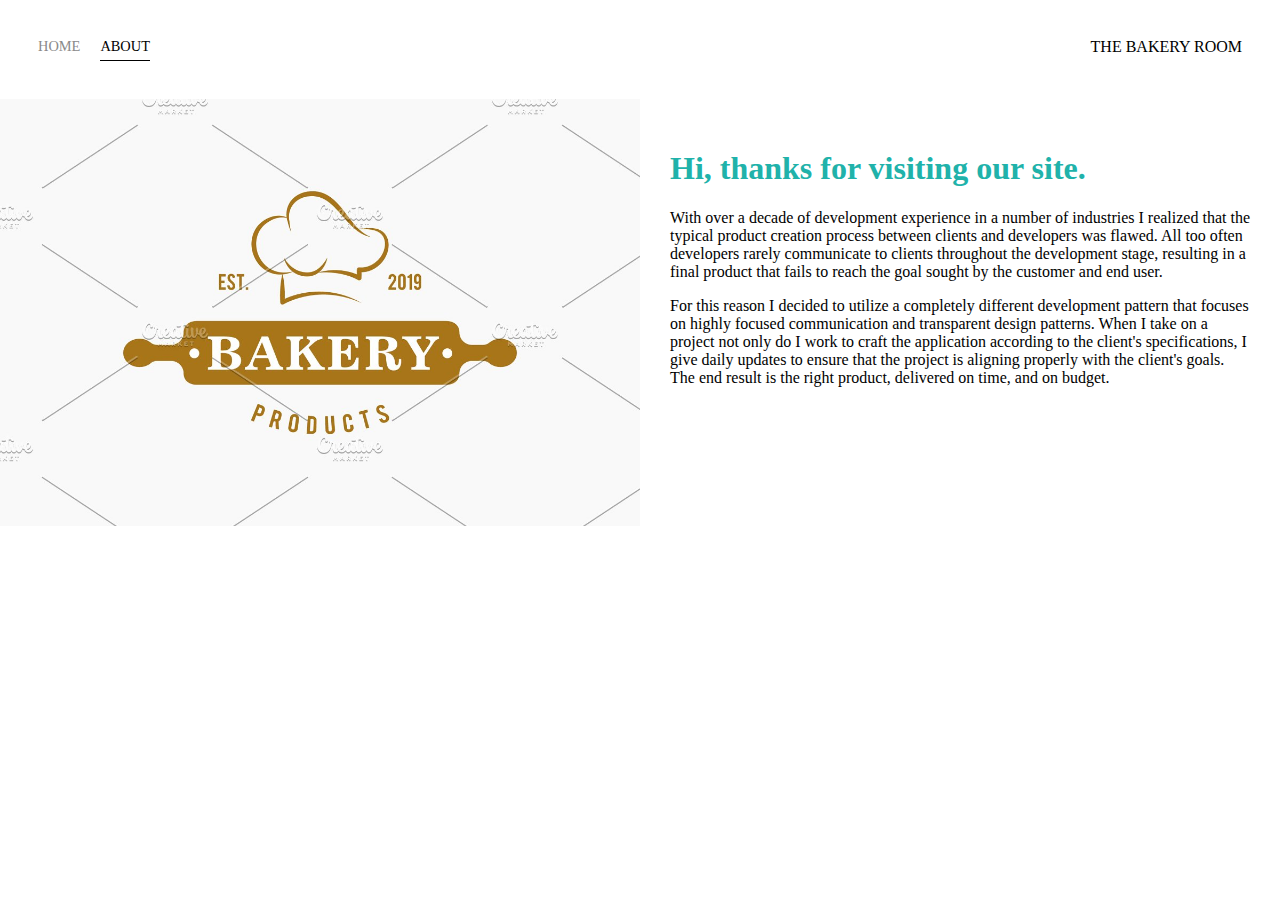
<file: about.html>
<!DOCTYPE html>
<html lang="en">
<head>
    <link rel="stylesheet" href="style.css">
    <meta charset="UTF-8">
    <meta name="viewport" content="width=device-width, initial-scale=1.0">
    <meta http-equiv="X-UA-Compatible" content="ie=edge">
    <title>Homepage</title>
</head>
<body>
    <div class="container">
        <div class="nav-wrapper">
          <div class="left-side">
            <div class="nav-link-wrapper">
              <a href="index.html">Home</a>
            </div>
    
            <div class="nav-link-wrapper active-nav-link">
              <a href="about.html">About</a>
            </div>
          </div>
    
          <div class="right-side">
            <div class="brand">
              THE BAKERY ROOM
            </div>
          </div>
        </div>
    
        <div class="content-wrapper">
          <div class="two-column-wrapper">
            <div class="profile-image-wrapper">
              <img src="images/ab.jpg" alt="">
            </div>
    
            <div class="profile-content-wrapper">
              <h1>Hi, thanks for visiting our site.</h1>
              <p>With over a decade of development experience in a number of industries I realized that the typical product creation
                process between clients and developers was flawed. All too often developers rarely communicate to clients throughout
                the development stage, resulting in a final product that fails to reach the goal sought by the customer and end
                user.
              </p>
    
              <p>For this reason I decided to utilize a completely different development pattern that focuses on highly focused
                communication and transparent design patterns. When I take on a project not only do I work to craft the application
                according to the client's specifications, I give daily updates to ensure that the project is aligning properly
                with the client's goals. The end result is the right product, delivered on time, and on budget.</p>
            </div>
          </div>
        </div>
    </div>
</body>
</html>
</file>
<file: style.css>
@media (min-width: 600px) {
    .container {
        display: grid;
        grid-template-columns: 1fr;
    }
      
    .nav-wrapper {
        display: flex;
        justify-content: space-between;
        padding: 38px;
    }
      
    .left-side {
        display: flex;
    }
      
    .nav-wrapper > .left-side > div {
        margin-right: 20px;
        text-transform: uppercase;
        font-size: 0.9rem;
    }
      
    .nav-link-wrapper {
        height: 22px;
        border-bottom: 1px solid transparent;
        transition: border-bottom 0.5s;
    }
      
    .active-nav-link {
        border-bottom: 1px solid black;
    }
      
    .active-nav-link a {
        color: black !important;
    }
      
    .nav-link-wrapper a {
        color: #8a8a8a;
        text-decoration: none;
        transition: color 0.5s;
    }
      
    .nav-link-wrapper:hover {
        border-bottom: 1px solid black;
    }
      
    .nav-link-wrapper a:hover {
        color: black;
    }
    
    .portfolio-items-wrapper {
        display: grid;
        grid-template-columns: 1fr 1fr 1fr;
    }
      
    .portfolio-item-wrapper {
        position: relative;
    }
    
    .portfolio-items-wrapper {
        display: grid;
        grid-template-columns: 1fr 1fr 1fr;
    }
      
    .portfolio-item-wrapper {
        position: relative;
    }
      
    .portfolio-img-background {
        background-size: cover;
        background-position: center;
        background-repeat: no-repeat;
        height: 350px;
        width: 100%;
    }
    
    .img-text-wrapper {
        position: absolute;
        top: 0;
        display: flex;
        flex-direction: column;
        justify-content: center;
        align-items: center;
        height: 100%;
        text-align: center;
        padding-left: 100px;
        padding-right: 100px;
    }
      
    .img-text-wrapper .subtitle {
        transition: 1s;
        color: transparent;
    }
      
    .image-blur {
        transition: 1s;
        filter: brightness(10%);
    }
      
    .img-text-wrapper:hover .subtitle {
        color: lightseagreen;
        font-weight: 600;
    }
    
    .two-column-wrapper {
        display: grid;
        grid-template-columns: 1fr 1fr;
        /* display: block; */
    }
    
    .profile-image-wrapper img {
        width: 100%;
      }
      
    .profile-content-wrapper {
        padding: 30px;
    }
      
    .profile-content-wrapper h1 {
        color: lightseagreen;
    }
  }

body {
    /*font-family: "Lato", sans-serif;*/
    margin: 0px;
}
  
.container {
    display: grid;
    grid-template-columns: 1fr;
}
  
.nav-wrapper {
    display: flex;
    justify-content: space-between;
    padding: 38px;
}
  
.left-side {
    display: flex;
}
  
.nav-wrapper > .left-side > div {
    margin-right: 20px;
    text-transform: uppercase;
    font-size: 0.9rem;
}
  
.nav-link-wrapper {
    height: 22px;
    border-bottom: 1px solid transparent;
    transition: border-bottom 0.5s;
}
  
.active-nav-link {
    border-bottom: 1px solid black;
}
  
.active-nav-link a {
    color: black !important;
}
  
.nav-link-wrapper a {
    color: #8a8a8a;
    text-decoration: none;
    transition: color 0.5s;
}
  
.nav-link-wrapper:hover {
    border-bottom: 1px solid black;
}
  
.nav-link-wrapper a:hover {
    color: black;
}

/* .portfolio-items-wrapper {
    display: grid;
    grid-template-columns: 1fr 1fr 1fr;
    
} */
  
.portfolio-item-wrapper {
    position: relative;
}

.portfolio-item-wrapper {
    /* display: grid;
    grid-template-columns: 1fr 1fr 1fr; */
    display: block;
}
  
.portfolio-item-wrapper {
    position: relative;
}
  
.portfolio-img-background {
    background-size: cover;
    background-position: center;
    background-repeat: no-repeat;
    height: 350px;
    width: 100%;
}

.img-text-wrapper {
    position: absolute;
    top: 0;
    display: flex;
    flex-direction: column;
    justify-content: center;
    align-items: center;
    height: 100%;
    text-align: center;
    padding-left: 100px;
    padding-right: 100px;
}
  
.img-text-wrapper .subtitle {
    transition: 1s;
    color: transparent;
}
  
.image-blur {
    transition: 1s;
    filter: brightness(10%);
}
  
.img-text-wrapper:hover .subtitle {
    color: lightseagreen;
    font-weight: 600;
}


.profile-image-wrapper img {
    width: 100%;
  }
  
.profile-content-wrapper {
    padding: 30px;
}
  
.profile-content-wrapper h1 {
    color: lightseagreen;
}

@media (max-width: 600px) { 
    .two-column-wrapper {
    /* display: grid;
    grid-template-columns: 1fr 1fr; */
    display: block;
}
}
</file>
